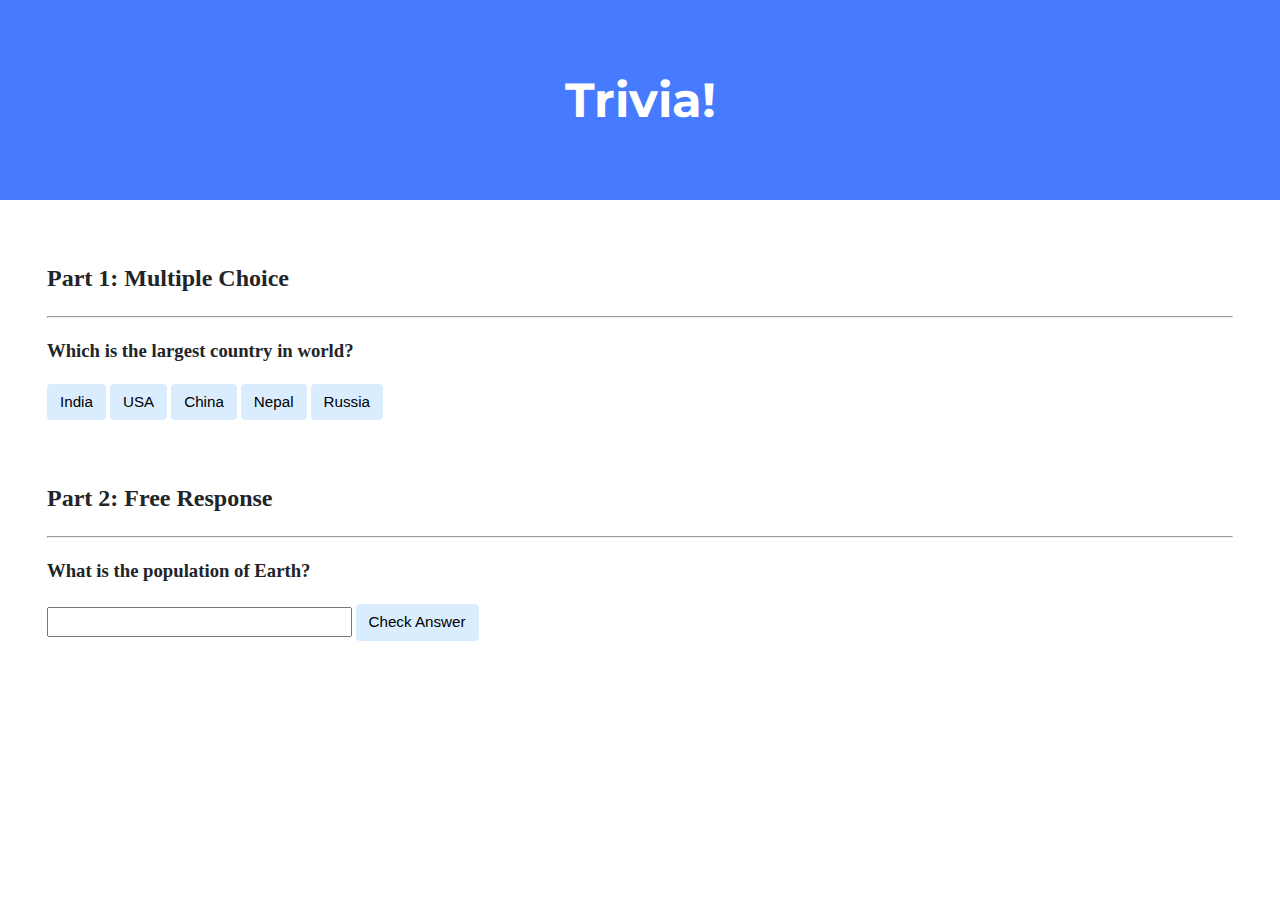
<file: Week8/trivia/index.html>
<!DOCTYPE html>

<html lang="en">
    <head>
        <link href="https://fonts.googleapis.com/css2?family=Montserrat:wght@500&display=swap" rel="stylesheet">
        <link href="styles.css" rel="stylesheet">
        <title>Trivia!</title>
        <script>

            // Wait for DOM content to load
            document.addEventListener('DOMContentLoaded', function() {

                // Get all elements with class "correct"
                let corrects = document.querySelectorAll('.correct');

                // Add event listeners to each correct button
                for (let i = 0; i < corrects.length; i++) {
                    corrects[i].addEventListener('click', function() {

                        // Set background color to green
                        corrects[i].style.backgroundColor = 'Green';

                        // Go to parent element of correct button and find the first element with class "feedback" which has that parent
                        corrects[i].parentElement.querySelector('.feedback').innerHTML = 'Correct!';
                    });
                }

                // When any incorrect answer is clicked, change color to red.
                let incorrects = document.querySelectorAll(".incorrect");
                for (let i = 0; i < incorrects.length; i++) {
                    incorrects[i].addEventListener('click', function() {

                        // Set background color to red
                        incorrects[i].style.backgroundColor = 'Red';

                        // Go to parent element of correct button and find the first element with class "feedback" which has that parent
                        incorrects[i].parentElement.querySelector('.feedback').innerHTML = 'Incorrect';
                    });
                }

                // Check free response submission
                document.querySelector('#check').addEventListener('click', function() {
                    let input = document.querySelector('input');
                    if (input.value === '8') {
                        input.style.backgroundColor = 'green';
                        input.parentElement.querySelector('.feedback').innerHTML = 'Correct!';
                    }
                    else {
                        input.style.backgroundColor = 'red';
                        input.parentElement.querySelector('.feedback').innerHTML = 'Incorrect';
                    }
                });
            });
        </script>
    </head>
    <body>
        <div class="header">
            <h1>Trivia!</h1>
        </div>

        <div class="container">
            <div class="section">
                <h2>Part 1: Multiple Choice </h2>
                <hr>
                <h3>Which is the largest country in world?</h3>
                <button class="incorrect">India</button>
                <button class="incorrect">USA</button>
                <button class="incorrect">China</button>
                <button class="incorrect">Nepal</button>
                <button class="correct">Russia</button>
                <p class="feedback"></p>
            </div>

            <div class="section">
                <h2>Part 2: Free Response</h2>
                <hr>
                <h3>What is the population of Earth?</h3>
                <input type="text"></input>
                <button id="check">Check Answer</button>
                <p class="feedback"></p>
            </div>
        </div>
    </body>
</html>
</file>
<file: Week8/trivia/styles.css>
body {
    background-color: #fff;
    color: #212529;
    font-size: 1rem;
    font-weight: 400;
    line-height: 1.5;
    margin: 0;
    text-align: left;
}

.container {
    margin-left: auto;
    margin-right: auto;
    padding-left: 15px;
    padding-right: 15px;
}

.header {
    background-color: #477bff;
    color: #fff;
    margin-bottom: 2rem;
    padding: 2rem 1rem;
    text-align: center;
}

.section {
    padding: 0.5rem 2rem 1rem 2rem;
}

.section:hover {
    background-color: #f5f5f5;
    transition: color 2s ease-in-out, background-color 0.15s ease-in-out;
}

h1 {
    font-family: 'Montserrat', sans-serif;
    font-size: 48px;
}

button, input[type="submit"] {
    background-color: #d9edff;
    border: 1px solid transparent;
    border-radius: 0.25rem;
    font-size: 0.95rem;
    font-weight: 400;
    line-height: 1.5;
    padding: 0.375rem 0.75rem;
    text-align: center;
    transition: color 0.15s ease-in-out, background-color 0.15s ease-in-out, border-color 0.15s ease-in-out, box-shadow 0.15s ease-in-out;
    vertical-align: middle;
}


input[type="text"] {
    line-height: 1.8;
    width: 25%;
}

input[type="text"]:hover {
    background-color: #f5f5f5;
    transition: color 2s ease-in-out, background-color 0.15s ease-in-out;
}
</file>
